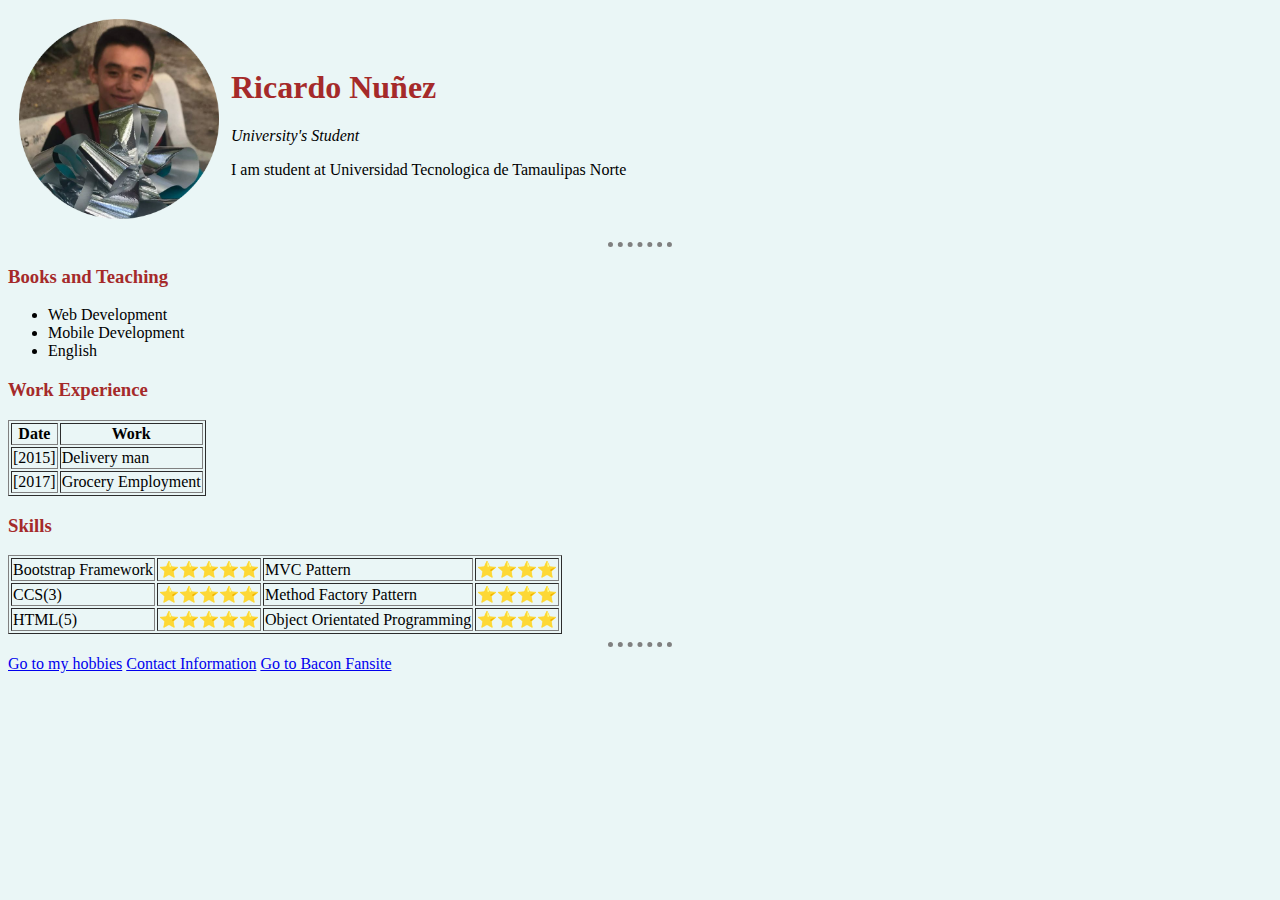
<file: index.html>
﻿<!DOCTYPE html>
<html>
<head>
    <meta charset="utf-8" />
    <title>Ricardo Nuñez's Homepage</title>

    <link rel="stylesheet" href="CSS/styles.css"/>
    
</head>
<body style="        background-color: blue;">
    <table cellspacing="10">
        <tbody>
            <tr>
                <td>
                <img src="profile-circle.png" height="200" alt="" /></td>
                <td>
                    <h1> Ricardo Nuñez </h1>
                    <p><em>University's Student</em>   </p>
                    <p>I am student at Universidad Tecnologica de Tamaulipas Norte</p>
                </td>
            </tr>
        </tbody>
    </table>

    <hr /> 
    <h3> Books and Teaching</h3>
    <ul>
        <li>Web Development</li>
        <li>Mobile Development</li>
        <li>English</li>
    </ul>
    <h3>Work Experience</h3>
    <table border="1">

        <thead>
            <tr>
                <th>Date</th>
                <th>Work</th>
            </tr>
        </thead>
        <tbody>
            <tr>
                <td>[2015]</td>
                <td>Delivery man</td>
            </tr>
            <tr>
                <td>[2017]</td>
                <td>Grocery Employment</td>
            </tr>
        </tbody>
    </table>
    <h3>Skills</h3>
    <table border="1">
        <tbody>
            <tr>
                <td>Bootstrap Framework</td>
                <td> ⭐⭐⭐⭐⭐</td>
                <td>MVC Pattern</td>
                <td>⭐⭐⭐⭐</td>
</tr>
            <tr>
                <td>CCS(3)</td>
                <td>⭐⭐⭐⭐⭐</td>
                <td>Method Factory Pattern</td>
                <td>⭐⭐⭐⭐</td>
            </tr>
            <tr>
                <td>HTML(5)</td>
                <td>⭐⭐⭐⭐⭐</td>
                <td>Object Orientated Programming</td>
                <td>⭐⭐⭐⭐</td>
            </tr>
        </tbody>
        </table>
        <hr />
        <a href="Hobbies.html">Go to my hobbies</a>
        <a href="Contact.html">Contact Information</a>
        <a href="index8.html">Go to Bacon Fansite </a>
</body>
</html>
</file>
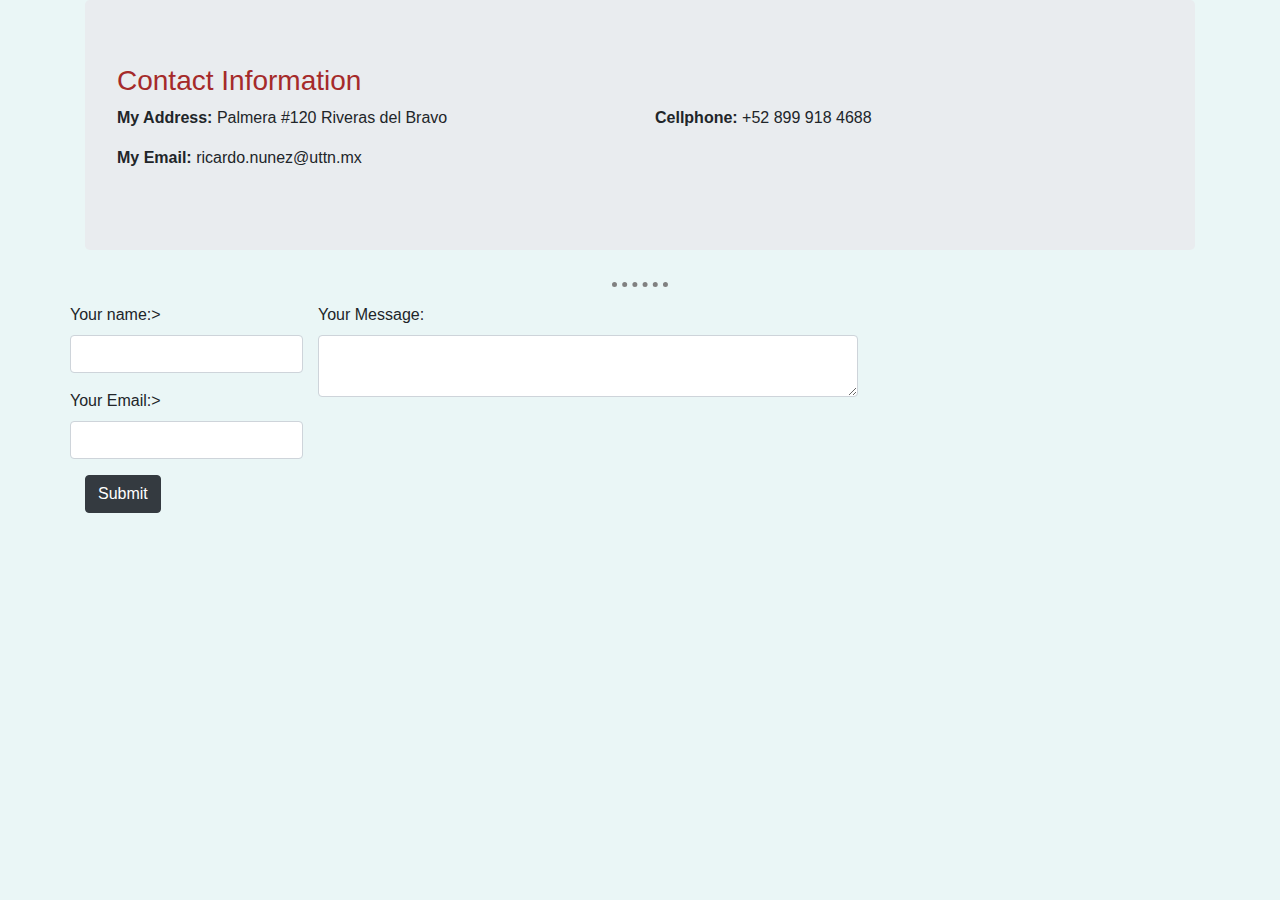
<file: Contact.html>
﻿<!DOCTYPE html>
<html>
<head>
    <meta charset="utf-8" />
    <title>Contact Me</title>
    <meta name="viewport" content="width=device-width, initial-scale=1, shrink-to-fit=no">
    <link href="Content/bootstrap.css" rel="stylesheet" />
    <link href="CSS/styles.css" rel="stylesheet" />

</head>
<body>
    <div class="container">
        <div class="jumbotron">
        <h3>Contact Information</h3>
        <div class="row">
            <div class="col-md-6">
                <p><strong>My Address: </strong> Palmera #120 Riveras del Bravo</p>
                <p> <strong>My Email: </strong> ricardo.nunez@uttn.mx</p>
            </div>
            <div class="col-md-6">
                <p><strong>Cellphone: </strong>+52 899 918 4688</p>
            </div>
        </div>
            </div>
        <hr />
        <form action="mailto:ricardo.nunez@uttn.mx" method="post" enctype="text/plain">
            <div class="row">
                <div class="cold-md-6">
                    <div class="form-group">
                    <label>Your name:</label>>
                    <input class="form-control" type="text" name="yourName" value="" />
                        </div>
                    <div class="form-group">
                    <label>Your Email: </label>>
                    <input class="form-control" type="email" name="yourEmail" value="" />
                </div>
                </div>
                <div class="col-md-6">
                    <div class="form-group">
                    <label>Your Message:</label>
                    <textarea class="form-control" name="yourMessage">
                    </textarea>
                 </div>
               </div>
            </div>
            <div class="row">
                <div class="col-md-12">
            <input class="btn btn-dark" type="submit" value="Submit" />
                </div>
                </div>
        </form>
    </div>
    <script src="https://code.jquery.com/jquery-3.5.1.slim.min.js" integrity="sha384-DfXdz2htPH0lsSSs5nCTpuj/zy4C+OGpamoFVy38MVBnE+IbbVYUew+OrCXaRkfj" crossorigin="anonymous"></script>
    <script src="https://cdn.jsdelivr.net/npm/popper.js@1.16.1/dist/umd/popper.min.js" integrity="sha384-9/reFTGAW83EW2RDu2S0VKaIzap3H66lZH81PoYlFhbGU+6BZp6G7niu735Sk7lN" crossorigin="anonymous"></script>
    <script src="https://stackpath.bootstrapcdn.com/bootstrap/4.5.2/js/bootstrap.min.js" integrity="sha384-B4gt1jrGC7Jh4AgTPSdUtOBvfO8shuf57BaghqFfPlYxofvL8/KUEfYiJOMMV+rV" crossorigin="anonymous"></script>
</body>
</html>
</file>
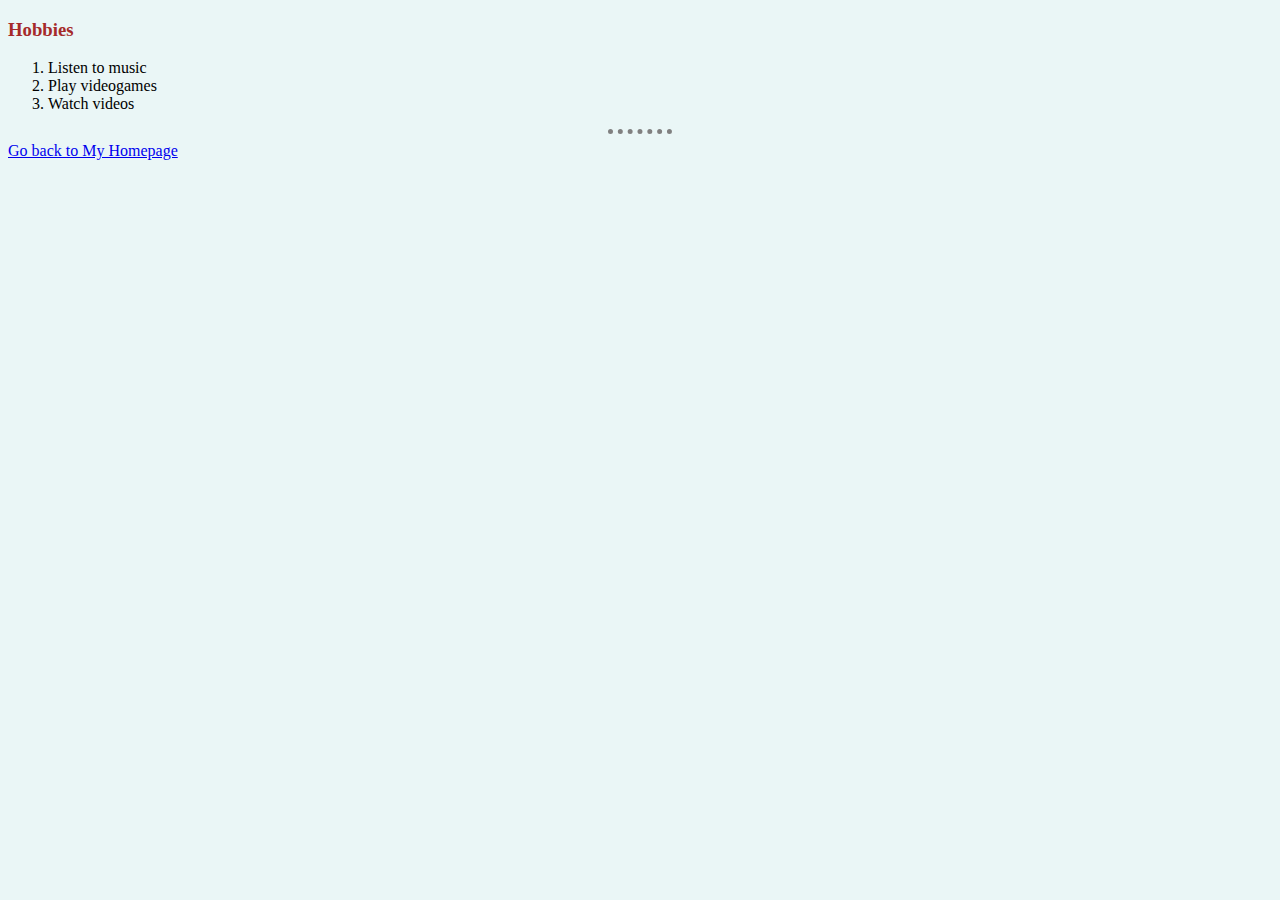
<file: Hobbies.html>
﻿<!DOCTYPE html>
<html>
<head>
    <meta charset="utf-8" />
    <title>Hobbies</title>

    <link rel="stylesheet" href="CSS/styles.css" />

</head>
<body>
    <h3>Hobbies</h3>
    <ol>
        <li>Listen to music</li>
        <li>Play videogames</li>
        <li>Watch videos</li>
    </ol>
    <hr />
    <a href="index.html">Go back to My Homepage</a>
</body>
</html>
</file>
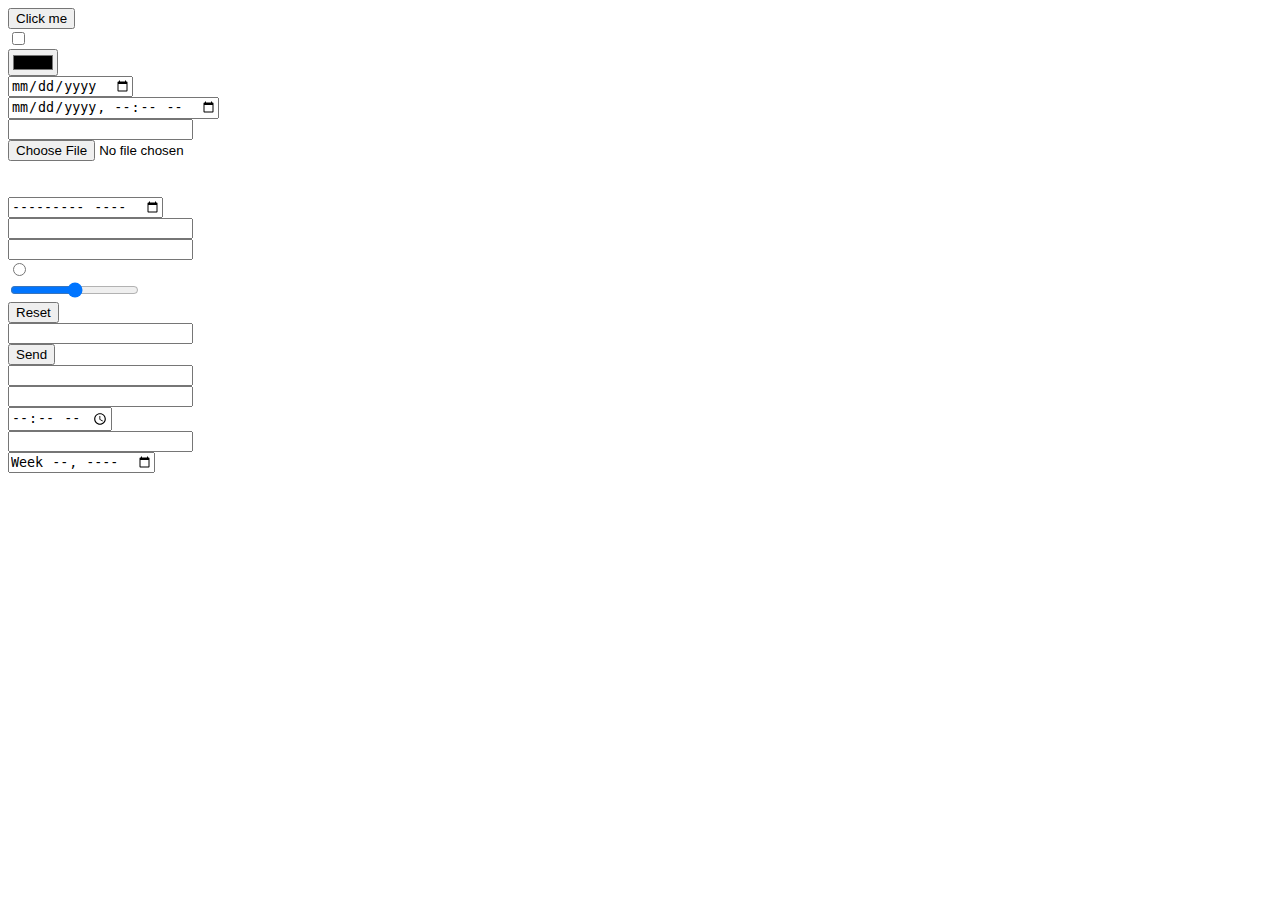
<file: Inputs.html>
﻿<!DOCTYPE html>
<html>
<head>
    <meta charset="utf-8" />
    <title></title>
</head>
<body>
    <input type="button" value="Click me" /><br />
    <input type="checkbox" value="" /><br />
    <input type="color" value="" /><br />
    <input type="date" value="" /><br />
    <input type="datetime-local" value="" /><br />
    <input type="email" value="" /><br />
    <input type="file" value="" /><br />
    <input type="hidden" value="" /><br />
    <input type="image" value="" /><br />
    <input type="month" value="" /><br />
    <input type="number" value="" /><br />
    <input type="password" value="" /><br />
    <input type="radio" value="" /><br />
    <input type="range" value="" /><br />
    <input type="reset" value="Reset" /><br />
    <input type="search" value="" /><br />
    <input type="submit" value="Send" /><br />
    <input type="tel" value="" /><br />
    <input type="text" value="" /><br />
    <input type="time" value="" /><br />
    <input type="url" value="" /><br />
    <input type="week" value="" /><br />
 
</body>
</html>
</file>
<file: CSS/styles.css>
﻿body {
    background-color: #EAF6F6!important;
}

hr {
    border-style: none;
    border-top-style: dotted;
    border-width: 5px;
    border-color: grey;
    width: 5%;
}

h1{
    color:brown;
}

h3{
    color:brown;
}
</file>
